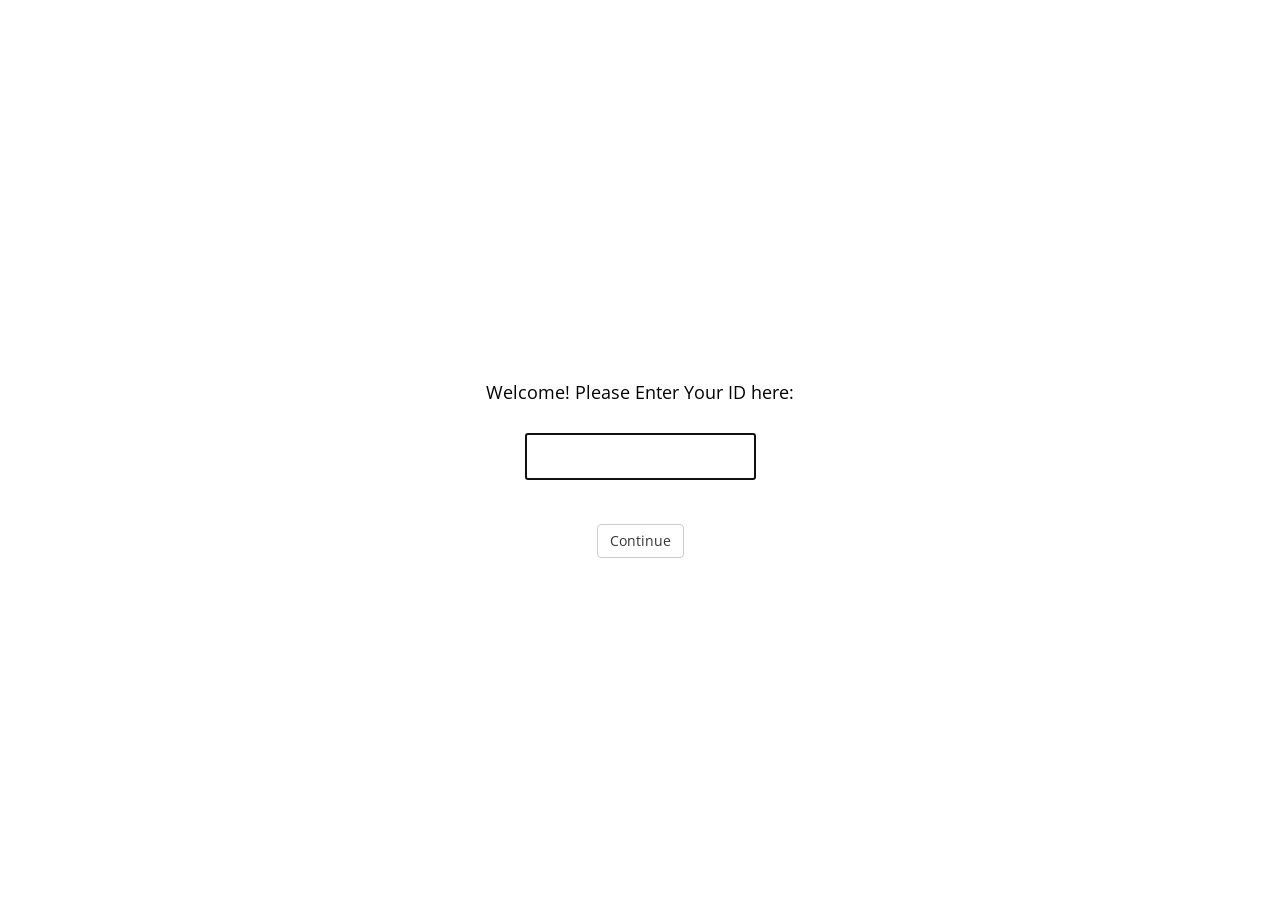
<file: surveyorange/index.html>
<!DOCTYPE html>
<html>
  <head>

    <script src="jspsych.js"></script>
    <script src="./plugins/jspsych-survey-text.js"></script>
     <script src="./plugins/jspsych-survey-html-form.js"></script>
    <link rel="stylesheet" href="./css/jspsych.css"></link>
    <link rel="stylesheet" href="./css/drrp.css"></link>
    <style>
    input[type=text] {
    width: 75%;
    padding: 12px 20px;
    margin: 8px 0;
    box-sizing: border-box;
    }
    </style>
    
  </head>
  <body></body>
  <script>

  	var survey_intro = {
    type: 'survey-text',
    questions: [
      {prompt: 'Welcome! Please Enter Your ID here:', columns: 9, required: true, name: 'ID'},
    ],
    randomize_question_order: false
  };
  var chevron_2_3 = {
		type: 'survey-html-form',
		preamble: '<p> Video 7. </p>',
		html: '<div style="margin: auto;"> <iframe width="720" height="360" src="https://www.youtube.com/embed/04EJR3KF1vE" frameborder="0" allow="accelerometer; autoplay; encrypted-media; gyroscope; picture-in-picture" allowfullscreen></iframe></div> <label class="statement">How useful did you find the captions?</label><ul class="likert"> <li><input type="radio" name="useful_question" value="1" required><label>Strongly Disagree</label></li><li><input type="radio" name="useful_question" value="2"><label>Disagree</label></li><li><input type="radio" name="useful_question" value="3"><label>Neutral</label></li><li><input type="radio" name="useful_question" value="4" required><label>Agree</label></li><li><input type="radio" name="useful_question" value="5"><label>Strongly Agree</label></li></ul><label class="statement">Did you enjoy the video with the caption?</label><ul class="likert"><li><input type="radio" name="enjoy_question" value="1" required><label>Strongly Disagree</label></li><li><input type="radio" name="enjoy_question" value="2"><label>Disagree</label></li><li><input type="radio" name="enjoy_question" value="3"><label>Neutral</label></li><li><input type="radio" name="enjoy_question" value="4" required><label>Agree</label></li><li><input type="radio" name="enjoy_question" value="5"><label>Strongly Agree</label></li></ul><label class="statement">I find the caption in the video easy to follow:</label><ul class="likert"> <li><input type="radio" name="easy_to_follow_question" value="1" required><label>Strongly Disagree</label></li><li><input type="radio" name="easy_to_follow_question" value="2"><label>Disagree</label></li><li><input type="radio" name="easy_to_follow_question" value="3"><label>Neutral</label></li><li><input type="radio" name="easy_to_follow_question" value="4" required><label>Agree</label></li><li><input type="radio" name="easy_to_follow_question" value="5"><label>Strongly Agree</label></li></ul><div name="open_ended_question"><label class="statement">Can you tell us what happened in the video?</label><input type="text" id="comment" name="comment"></div>'
	}  
  var chevron_3_1 = {
		type: 'survey-html-form',
		preamble: '<p> Video 11. </p>',
		html: '<div style="margin: auto;"> <iframe width="720" height="360" src="https://www.youtube.com/embed/V8bCHCvl8zc" frameborder="0" allow="accelerometer; autoplay; encrypted-media; gyroscope; picture-in-picture" allowfullscreen></iframe></div> <label class="statement">How useful did you find the captions?</label><ul class="likert"> <li><input type="radio" name="useful_question" value="1" required><label>Strongly Disagree</label></li><li><input type="radio" name="useful_question" value="2"><label>Disagree</label></li><li><input type="radio" name="useful_question" value="3"><label>Neutral</label></li><li><input type="radio" name="useful_question" value="4" required><label>Agree</label></li><li><input type="radio" name="useful_question" value="5"><label>Strongly Agree</label></li></ul><label class="statement">Did you enjoy the video with the caption?</label><ul class="likert"><li><input type="radio" name="enjoy_question" value="1" required><label>Strongly Disagree</label></li><li><input type="radio" name="enjoy_question" value="2"><label>Disagree</label></li><li><input type="radio" name="enjoy_question" value="3"><label>Neutral</label></li><li><input type="radio" name="enjoy_question" value="4" required><label>Agree</label></li><li><input type="radio" name="enjoy_question" value="5"><label>Strongly Agree</label></li></ul><label class="statement">I find the caption in the video easy to follow:</label><ul class="likert"> <li><input type="radio" name="easy_to_follow_question" value="1" required><label>Strongly Disagree</label></li><li><input type="radio" name="easy_to_follow_question" value="2"><label>Disagree</label></li><li><input type="radio" name="easy_to_follow_question" value="3"><label>Neutral</label></li><li><input type="radio" name="easy_to_follow_question" value="4" required><label>Agree</label></li><li><input type="radio" name="easy_to_follow_question" value="5"><label>Strongly Agree</label></li></ul><div name="open_ended_question"><label class="statement">Can you tell us what happened in the video?</label><input type="text" id="comment" name="comment"></div>'
	}  
  var chevron_4_2 = {
		type: 'survey-html-form',
		preamble: '<p> Video 3. </p>',
		html: '<div style="margin: auto;"> <iframe width="720" height="360" src="https://www.youtube.com/embed/KJskBvcMq2I" frameborder="0" allow="accelerometer; autoplay; encrypted-media; gyroscope; picture-in-picture" allowfullscreen></iframe></div> <label class="statement">How useful did you find the captions?</label><ul class="likert"> <li><input type="radio" name="useful_question" value="1" required><label>Strongly Disagree</label></li><li><input type="radio" name="useful_question" value="2"><label>Disagree</label></li><li><input type="radio" name="useful_question" value="3"><label>Neutral</label></li><li><input type="radio" name="useful_question" value="4" required><label>Agree</label></li><li><input type="radio" name="useful_question" value="5"><label>Strongly Agree</label></li></ul><label class="statement">Did you enjoy the video with the caption?</label><ul class="likert"><li><input type="radio" name="enjoy_question" value="1" required><label>Strongly Disagree</label></li><li><input type="radio" name="enjoy_question" value="2"><label>Disagree</label></li><li><input type="radio" name="enjoy_question" value="3"><label>Neutral</label></li><li><input type="radio" name="enjoy_question" value="4" required><label>Agree</label></li><li><input type="radio" name="enjoy_question" value="5"><label>Strongly Agree</label></li></ul><label class="statement">I find the caption in the video easy to follow:</label><ul class="likert"> <li><input type="radio" name="easy_to_follow_question" value="1" required><label>Strongly Disagree</label></li><li><input type="radio" name="easy_to_follow_question" value="2"><label>Disagree</label></li><li><input type="radio" name="easy_to_follow_question" value="3"><label>Neutral</label></li><li><input type="radio" name="easy_to_follow_question" value="4" required><label>Agree</label></li><li><input type="radio" name="easy_to_follow_question" value="5"><label>Strongly Agree</label></li></ul><div name="open_ended_question"><label class="statement">Can you tell us what happened in the video?</label><input type="text" id="comment" name="comment"></div>'
	}  
var color_2_3 = {
		type: 'survey-html-form',
		preamble: '<p> Video 8. </p>',
		html: '<div style="margin: auto;"> <iframe width="720" height="360" src="https://www.youtube.com/embed/LMuKVu5SoFY" frameborder="0" allow="accelerometer; autoplay; encrypted-media; gyroscope; picture-in-picture" allowfullscreen></iframe></div> <label class="statement">How useful did you find the captions?</label><ul class="likert"> <li><input type="radio" name="useful_question" value="1" required><label>Strongly Disagree</label></li><li><input type="radio" name="useful_question" value="2"><label>Disagree</label></li><li><input type="radio" name="useful_question" value="3"><label>Neutral</label></li><li><input type="radio" name="useful_question" value="4" required><label>Agree</label></li><li><input type="radio" name="useful_question" value="5"><label>Strongly Agree</label></li></ul><label class="statement">Did you enjoy the video with the caption?</label><ul class="likert"><li><input type="radio" name="enjoy_question" value="1" required><label>Strongly Disagree</label></li><li><input type="radio" name="enjoy_question" value="2"><label>Disagree</label></li><li><input type="radio" name="enjoy_question" value="3"><label>Neutral</label></li><li><input type="radio" name="enjoy_question" value="4" required><label>Agree</label></li><li><input type="radio" name="enjoy_question" value="5"><label>Strongly Agree</label></li></ul><label class="statement">I find the caption in the video easy to follow:</label><ul class="likert"> <li><input type="radio" name="easy_to_follow_question" value="1" required><label>Strongly Disagree</label></li><li><input type="radio" name="easy_to_follow_question" value="2"><label>Disagree</label></li><li><input type="radio" name="easy_to_follow_question" value="3"><label>Neutral</label></li><li><input type="radio" name="easy_to_follow_question" value="4" required><label>Agree</label></li><li><input type="radio" name="easy_to_follow_question" value="5"><label>Strongly Agree</label></li></ul><div name="open_ended_question"><label class="statement">Can you tell us what happened in the video?</label><input type="text" id="comment" name="comment"></div>'
	}
  var color_3_1 = {
		type: 'survey-html-form',
		preamble: '<p> Video 12. </p>',
		html: '<div style="margin: auto;"> <iframe width="720" height="360" src="https://www.youtube.com/embed/58u6ELq_kHw" frameborder="0" allow="accelerometer; autoplay; encrypted-media; gyroscope; picture-in-picture" allowfullscreen></iframe></div> <label class="statement">How useful did you find the captions?</label><ul class="likert"> <li><input type="radio" name="useful_question" value="1" required><label>Strongly Disagree</label></li><li><input type="radio" name="useful_question" value="2"><label>Disagree</label></li><li><input type="radio" name="useful_question" value="3"><label>Neutral</label></li><li><input type="radio" name="useful_question" value="4" required><label>Agree</label></li><li><input type="radio" name="useful_question" value="5"><label>Strongly Agree</label></li></ul><label class="statement">Did you enjoy the video with the caption?</label><ul class="likert"><li><input type="radio" name="enjoy_question" value="1" required><label>Strongly Disagree</label></li><li><input type="radio" name="enjoy_question" value="2"><label>Disagree</label></li><li><input type="radio" name="enjoy_question" value="3"><label>Neutral</label></li><li><input type="radio" name="enjoy_question" value="4" required><label>Agree</label></li><li><input type="radio" name="enjoy_question" value="5"><label>Strongly Agree</label></li></ul><label class="statement">I find the caption in the video easy to follow:</label><ul class="likert"> <li><input type="radio" name="easy_to_follow_question" value="1" required><label>Strongly Disagree</label></li><li><input type="radio" name="easy_to_follow_question" value="2"><label>Disagree</label></li><li><input type="radio" name="easy_to_follow_question" value="3"><label>Neutral</label></li><li><input type="radio" name="easy_to_follow_question" value="4" required><label>Agree</label></li><li><input type="radio" name="easy_to_follow_question" value="5"><label>Strongly Agree</label></li></ul><div name="open_ended_question"><label class="statement">Can you tell us what happened in the video?</label><input type="text" id="comment" name="comment"></div>'
	}
  var color_4_2 = {
		type: 'survey-html-form',
		preamble: '<p> Video 4. </p>',
		html: '<div style="margin: auto;"> <iframe width="720" height="360" src="https://www.youtube.com/embed/B5AeJVJrTVs" frameborder="0" allow="accelerometer; autoplay; encrypted-media; gyroscope; picture-in-picture" allowfullscreen></iframe></div> <label class="statement">How useful did you find the captions?</label><ul class="likert"> <li><input type="radio" name="useful_question" value="1" required><label>Strongly Disagree</label></li><li><input type="radio" name="useful_question" value="2"><label>Disagree</label></li><li><input type="radio" name="useful_question" value="3"><label>Neutral</label></li><li><input type="radio" name="useful_question" value="4" required><label>Agree</label></li><li><input type="radio" name="useful_question" value="5"><label>Strongly Agree</label></li></ul><label class="statement">Did you enjoy the video with the caption?</label><ul class="likert"><li><input type="radio" name="enjoy_question" value="1" required><label>Strongly Disagree</label></li><li><input type="radio" name="enjoy_question" value="2"><label>Disagree</label></li><li><input type="radio" name="enjoy_question" value="3"><label>Neutral</label></li><li><input type="radio" name="enjoy_question" value="4" required><label>Agree</label></li><li><input type="radio" name="enjoy_question" value="5"><label>Strongly Agree</label></li></ul><label class="statement">I find the caption in the video easy to follow:</label><ul class="likert"> <li><input type="radio" name="easy_to_follow_question" value="1" required><label>Strongly Disagree</label></li><li><input type="radio" name="easy_to_follow_question" value="2"><label>Disagree</label></li><li><input type="radio" name="easy_to_follow_question" value="3"><label>Neutral</label></li><li><input type="radio" name="easy_to_follow_question" value="4" required><label>Agree</label></li><li><input type="radio" name="easy_to_follow_question" value="5"><label>Strongly Agree</label></li></ul><div name="open_ended_question"><label class="statement">Can you tell us what happened in the video?</label><input type="text" id="comment" name="comment"></div>'
	}  
var emoji_2_3 = {
		type: 'survey-html-form',
		preamble: '<p> Video 5. </p>',
		html: '<div style="margin: auto;"> <iframe width="720" height="360" src="https://www.youtube.com/embed/Yav6HH9RXW8" frameborder="0" allow="accelerometer; autoplay; encrypted-media; gyroscope; picture-in-picture" allowfullscreen></iframe></div> <label class="statement">How useful did you find the captions?</label><ul class="likert"> <li><input type="radio" name="useful_question" value="1" required><label>Strongly Disagree</label></li><li><input type="radio" name="useful_question" value="2"><label>Disagree</label></li><li><input type="radio" name="useful_question" value="3"><label>Neutral</label></li><li><input type="radio" name="useful_question" value="4" required><label>Agree</label></li><li><input type="radio" name="useful_question" value="5"><label>Strongly Agree</label></li></ul><label class="statement">Did you enjoy the video with the caption?</label><ul class="likert"><li><input type="radio" name="enjoy_question" value="1" required><label>Strongly Disagree</label></li><li><input type="radio" name="enjoy_question" value="2"><label>Disagree</label></li><li><input type="radio" name="enjoy_question" value="3"><label>Neutral</label></li><li><input type="radio" name="enjoy_question" value="4" required><label>Agree</label></li><li><input type="radio" name="enjoy_question" value="5"><label>Strongly Agree</label></li></ul><label class="statement">I find the caption in the video easy to follow:</label><ul class="likert"> <li><input type="radio" name="easy_to_follow_question" value="1" required><label>Strongly Disagree</label></li><li><input type="radio" name="easy_to_follow_question" value="2"><label>Disagree</label></li><li><input type="radio" name="easy_to_follow_question" value="3"><label>Neutral</label></li><li><input type="radio" name="easy_to_follow_question" value="4" required><label>Agree</label></li><li><input type="radio" name="easy_to_follow_question" value="5"><label>Strongly Agree</label></li></ul><div name="open_ended_question"><label class="statement">Can you tell us what happened in the video?</label><input type="text" id="comment" name="comment"></div>'
	}
var emoji_3_1 = {
		type: 'survey-html-form',
		preamble: '<p> Video 9. </p>',
		html: '<div style="margin: auto;"> <iframe width="720" height="360" src="https://www.youtube.com/embed/7pUdXl_1bmQ" frameborder="0" allow="accelerometer; autoplay; encrypted-media; gyroscope; picture-in-picture" allowfullscreen></iframe></div> <label class="statement">How useful did you find the captions?</label><ul class="likert"> <li><input type="radio" name="useful_question" value="1" required><label>Strongly Disagree</label></li><li><input type="radio" name="useful_question" value="2"><label>Disagree</label></li><li><input type="radio" name="useful_question" value="3"><label>Neutral</label></li><li><input type="radio" name="useful_question" value="4" required><label>Agree</label></li><li><input type="radio" name="useful_question" value="5"><label>Strongly Agree</label></li></ul><label class="statement">Did you enjoy the video with the caption?</label><ul class="likert"><li><input type="radio" name="enjoy_question" value="1" required><label>Strongly Disagree</label></li><li><input type="radio" name="enjoy_question" value="2"><label>Disagree</label></li><li><input type="radio" name="enjoy_question" value="3"><label>Neutral</label></li><li><input type="radio" name="enjoy_question" value="4" required><label>Agree</label></li><li><input type="radio" name="enjoy_question" value="5"><label>Strongly Agree</label></li></ul><label class="statement">I find the caption in the video easy to follow:</label><ul class="likert"> <li><input type="radio" name="easy_to_follow_question" value="1" required><label>Strongly Disagree</label></li><li><input type="radio" name="easy_to_follow_question" value="2"><label>Disagree</label></li><li><input type="radio" name="easy_to_follow_question" value="3"><label>Neutral</label></li><li><input type="radio" name="easy_to_follow_question" value="4" required><label>Agree</label></li><li><input type="radio" name="easy_to_follow_question" value="5"><label>Strongly Agree</label></li></ul><div name="open_ended_question"><label class="statement">Can you tell us what happened in the video?</label><input type="text" id="comment" name="comment"></div>'
	}
var emoji_4_2 = {
		type: 'survey-html-form',
		preamble: '<p> Video 1. </p>',
		html: '<div style="margin: auto;"> <iframe width="720" height="360" src="https://www.youtube.com/embed/M-PSYm2nSEg" frameborder="0" allow="accelerometer; autoplay; encrypted-media; gyroscope; picture-in-picture" allowfullscreen></iframe></div> <label class="statement">How useful did you find the captions?</label><ul class="likert"> <li><input type="radio" name="useful_question" value="1" required><label>Strongly Disagree</label></li><li><input type="radio" name="useful_question" value="2"><label>Disagree</label></li><li><input type="radio" name="useful_question" value="3"><label>Neutral</label></li><li><input type="radio" name="useful_question" value="4" required><label>Agree</label></li><li><input type="radio" name="useful_question" value="5"><label>Strongly Agree</label></li></ul><label class="statement">Did you enjoy the video with the caption?</label><ul class="likert"><li><input type="radio" name="enjoy_question" value="1" required><label>Strongly Disagree</label></li><li><input type="radio" name="enjoy_question" value="2"><label>Disagree</label></li><li><input type="radio" name="enjoy_question" value="3"><label>Neutral</label></li><li><input type="radio" name="enjoy_question" value="4" required><label>Agree</label></li><li><input type="radio" name="enjoy_question" value="5"><label>Strongly Agree</label></li></ul><label class="statement">I find the caption in the video easy to follow:</label><ul class="likert"> <li><input type="radio" name="easy_to_follow_question" value="1" required><label>Strongly Disagree</label></li><li><input type="radio" name="easy_to_follow_question" value="2"><label>Disagree</label></li><li><input type="radio" name="easy_to_follow_question" value="3"><label>Neutral</label></li><li><input type="radio" name="easy_to_follow_question" value="4" required><label>Agree</label></li><li><input type="radio" name="easy_to_follow_question" value="5"><label>Strongly Agree</label></li></ul><div name="open_ended_question"><label class="statement">Can you tell us what happened in the video?</label><input type="text" id="comment" name="comment"></div>'
	}
var voice_2_3 = {
		type: 'survey-html-form',
		preamble: '<p> Video 6. </p>',
		html: '<div style="margin: auto;"> <iframe width="720" height="360" src="https://www.youtube.com/embed/IC34lQF9O5Q" frameborder="0" allow="accelerometer; autoplay; encrypted-media; gyroscope; picture-in-picture" allowfullscreen></iframe></div> <label class="statement">How useful did you find the captions?</label><ul class="likert"> <li><input type="radio" name="useful_question" value="1" required><label>Strongly Disagree</label></li><li><input type="radio" name="useful_question" value="2"><label>Disagree</label></li><li><input type="radio" name="useful_question" value="3"><label>Neutral</label></li><li><input type="radio" name="useful_question" value="4" required><label>Agree</label></li><li><input type="radio" name="useful_question" value="5"><label>Strongly Agree</label></li></ul><label class="statement">Did you enjoy the video with the caption?</label><ul class="likert"><li><input type="radio" name="enjoy_question" value="1" required><label>Strongly Disagree</label></li><li><input type="radio" name="enjoy_question" value="2"><label>Disagree</label></li><li><input type="radio" name="enjoy_question" value="3"><label>Neutral</label></li><li><input type="radio" name="enjoy_question" value="4" required><label>Agree</label></li><li><input type="radio" name="enjoy_question" value="5"><label>Strongly Agree</label></li></ul><label class="statement">I find the caption in the video easy to follow:</label><ul class="likert"> <li><input type="radio" name="easy_to_follow_question" value="1" required><label>Strongly Disagree</label></li><li><input type="radio" name="easy_to_follow_question" value="2"><label>Disagree</label></li><li><input type="radio" name="easy_to_follow_question" value="3"><label>Neutral</label></li><li><input type="radio" name="easy_to_follow_question" value="4" required><label>Agree</label></li><li><input type="radio" name="easy_to_follow_question" value="5"><label>Strongly Agree</label></li></ul><div name="open_ended_question"><label class="statement">Can you tell us what happened in the video?</label><input type="text" id="comment" name="comment"></div>'
	}
var voice_3_1 = {
		type: 'survey-html-form',
		preamble: '<p> Video 10. </p>',
		html: '<div style="margin: auto;"> <iframe width="720" height="360" src="https://www.youtube.com/embed/rjgTfa2tM3A" frameborder="0" allow="accelerometer; autoplay; encrypted-media; gyroscope; picture-in-picture" allowfullscreen></iframe></div> <label class="statement">How useful did you find the captions?</label><ul class="likert"> <li><input type="radio" name="useful_question" value="1" required><label>Strongly Disagree</label></li><li><input type="radio" name="useful_question" value="2"><label>Disagree</label></li><li><input type="radio" name="useful_question" value="3"><label>Neutral</label></li><li><input type="radio" name="useful_question" value="4" required><label>Agree</label></li><li><input type="radio" name="useful_question" value="5"><label>Strongly Agree</label></li></ul><label class="statement">Did you enjoy the video with the caption?</label><ul class="likert"><li><input type="radio" name="enjoy_question" value="1" required><label>Strongly Disagree</label></li><li><input type="radio" name="enjoy_question" value="2"><label>Disagree</label></li><li><input type="radio" name="enjoy_question" value="3"><label>Neutral</label></li><li><input type="radio" name="enjoy_question" value="4" required><label>Agree</label></li><li><input type="radio" name="enjoy_question" value="5"><label>Strongly Agree</label></li></ul><label class="statement">I find the caption in the video easy to follow:</label><ul class="likert"> <li><input type="radio" name="easy_to_follow_question" value="1" required><label>Strongly Disagree</label></li><li><input type="radio" name="easy_to_follow_question" value="2"><label>Disagree</label></li><li><input type="radio" name="easy_to_follow_question" value="3"><label>Neutral</label></li><li><input type="radio" name="easy_to_follow_question" value="4" required><label>Agree</label></li><li><input type="radio" name="easy_to_follow_question" value="5"><label>Strongly Agree</label></li></ul><div name="open_ended_question"><label class="statement">Can you tell us what happened in the video?</label><input type="text" id="comment" name="comment"></div>'
	}
var voice_4_2 = {
		type: 'survey-html-form',
		preamble: '<p> Video 2. </p>',
		html: '<div style="margin: auto;"> <iframe width="720" height="360" src="https://www.youtube.com/embed/kR5JTzvwmVc" frameborder="0" allow="accelerometer; autoplay; encrypted-media; gyroscope; picture-in-picture" allowfullscreen></iframe></div> <label class="statement">How useful did you find the captions?</label><ul class="likert"> <li><input type="radio" name="useful_question" value="1" required><label>Strongly Disagree</label></li><li><input type="radio" name="useful_question" value="2"><label>Disagree</label></li><li><input type="radio" name="useful_question" value="3"><label>Neutral</label></li><li><input type="radio" name="useful_question" value="4" required><label>Agree</label></li><li><input type="radio" name="useful_question" value="5"><label>Strongly Agree</label></li></ul><label class="statement">Did you enjoy the video with the caption?</label><ul class="likert"><li><input type="radio" name="enjoy_question" value="1" required><label>Strongly Disagree</label></li><li><input type="radio" name="enjoy_question" value="2"><label>Disagree</label></li><li><input type="radio" name="enjoy_question" value="3"><label>Neutral</label></li><li><input type="radio" name="enjoy_question" value="4" required><label>Agree</label></li><li><input type="radio" name="enjoy_question" value="5"><label>Strongly Agree</label></li></ul><label class="statement">I find the caption in the video easy to follow:</label><ul class="likert"> <li><input type="radio" name="easy_to_follow_question" value="1" required><label>Strongly Disagree</label></li><li><input type="radio" name="easy_to_follow_question" value="2"><label>Disagree</label></li><li><input type="radio" name="easy_to_follow_question" value="3"><label>Neutral</label></li><li><input type="radio" name="easy_to_follow_question" value="4" required><label>Agree</label></li><li><input type="radio" name="easy_to_follow_question" value="5"><label>Strongly Agree</label></li></ul><div name="open_ended_question"><label class="statement">Can you tell us what happened in the video?</label><input type="text" id="comment" name="comment"></div>'
	}
   var survey_finish = {
		type: 'survey-html-form',
		preamble: '<p> The Experiment Has Been Finished. Please click "Continue" and then close out of the webpage. </p>',
		html: '<p> <b>Thanks For Your Participation.</b> </p>'
	}	   

  	jsPsych.init({
	timeline: [
                survey_intro, 
                emoji_4_2,
                voice_4_2,
				chevron_4_2,  
                color_4_2,
				emoji_2_3,
				voice_2_3,
                chevron_2_3, 
                color_2_3,
				emoji_3_1,
                voice_3_1,
                chevron_3_1, 
                color_3_1,
                survey_finish],
    on_finish: function() { 
    	// jsPsych.data.displayData('json')
    	// var responseData = jsPsych.data.get().last(1)
    	// console.log(responseData)
    // Create a request variable and assign a new XMLHttpRequest object to it.
    var request = new XMLHttpRequest()

    // Open a new connection, using the GET request on the URL endpoint
    request.open('POST', 'http://captionsl.gallaudet.me/caption/data/save/orange', true)
    request.setRequestHeader('Content-Type', 'application/json');

    // Send request
    request.send(jsPsych.data.get().json())
    
  }
  });
  </script>
  </html>
</file>
<file: surveyorange/css/jspsych.css>
/*
 * CSS for jsPsych experiments.
 *
 * This stylesheet provides minimal styling to make jsPsych
 * experiments look polished without any additional styles.
 */

 @import url(https://fonts.googleapis.com/css?family=Open+Sans:400italic,700italic,400,700);

/* Container holding jsPsych content */

 .jspsych-display-element {
   display: flex;
   flex-direction: column;
   overflow-y: auto;
 }

 .jspsych-display-element:focus {
   outline: none;
 }

 .jspsych-content-wrapper {
   display: flex;
   margin: auto;
   flex: 1 1 100%;
   width: 100%;
 }

 .jspsych-content {
   max-width: 95%; /* this is mainly an IE 10-11 fix */
   text-align: center;
   margin: auto; /* this is for overflowing content */
 }

 .jspsych-top {
   align-items: flex-start;
 }

 .jspsych-middle {
   align-items: center;
 }

/* fonts and type */

.jspsych-display-element {
  font-family: 'Open Sans', 'Arial', sans-serif;
  font-size: 18px;
  line-height: 1.6em;
}

/* Form elements like input fields and buttons */

.jspsych-display-element input[type="text"] {
  font-family: 'Open Sans', 'Arial', sans-serif;
  font-size: 14px;
}

/* borrowing Bootstrap style for btn elements, but combining styles a bit */
.jspsych-btn {
  display: inline-block;
  padding: 6px 12px;
  margin: 0px;
  font-size: 14px;
  font-weight: 400;
  font-family: 'Open Sans', 'Arial', sans-serif;
  cursor: pointer;
  line-height: 1.4;
  text-align: center;
  white-space: nowrap;
  vertical-align: middle;
  background-image: none;
  border: 1px solid transparent;
  border-radius: 4px;
  color: #333;
  background-color: #fff;
  border-color: #ccc;
}

.jspsych-btn:hover {
  background-color: #ddd;
  border-color: #aaa;
}

.jspsych-btn:disabled {
  background-color: #eee;
  color: #aaa;
  border-color: #ccc;
  cursor: not-allowed;
}

/* jsPsych progress bar */

#jspsych-progressbar-container {
  color: #555;
  border-bottom: 1px solid #dedede;
  background-color: #f9f9f9;
  margin-bottom: 1em;
  text-align: center;
  padding: 8px 0px;
  width: 100%;
  line-height: 1em;
}
#jspsych-progressbar-container span {
  font-size: 14px;
  padding-right: 14px;
}
#jspsych-progressbar-outer {
  background-color: #eee;
  width: 50%;
  margin: auto;
  height: 14px;
  display: inline-block;
  vertical-align: middle;
  box-shadow: inset 0 1px 2px rgba(0,0,0,0.1);
}
#jspsych-progressbar-inner {
  background-color: #aaa;
  width: 0%;
  height: 100%;
}

/* Control appearance of jsPsych.data.displayData() */
#jspsych-data-display {
  text-align: left;
}
</file>
<file: surveyorange/css/drrp.css>
.statement {
  display:block;
  font-size: 14px;
  font-weight: bold;
  padding: 30px 0 0 4.25%;
  margin-bottom:10px;
}
 .likert {
  list-style:none;
  width:100%;
  margin:0;
  padding:0 0 35px;
  display:block;
  border-bottom:2px solid #efefef;
}
 .likert:last-of-type {border-bottom:0;}
 .likert:before {
  content: '';
  position:relative;
  top:11px;
  left:9.5%;
  display:block;
  background-color:#efefef;
  height:4px;
  width:78%;
}
 .likert li {
  display:inline-block;
  width:19%;
  text-align:center;
  vertical-align: top;
}
 .likert li input[type=radio] {
  display:block;
  position:relative;
  top:0;
  left:50%;
  margin-left:-6px;
  
}
.open_ended_question {
  width:100%;
  margin:0;
  padding:0 0 35px;
  display:block;
  border-bottom:2px solid #efefef;
}
</file>
<file: surveypurple/css/jspsych.css>
/*
 * CSS for jsPsych experiments.
 *
 * This stylesheet provides minimal styling to make jsPsych
 * experiments look polished without any additional styles.
 */

 @import url(https://fonts.googleapis.com/css?family=Open+Sans:400italic,700italic,400,700);

/* Container holding jsPsych content */

 .jspsych-display-element {
   display: flex;
   flex-direction: column;
   overflow-y: auto;
 }

 .jspsych-display-element:focus {
   outline: none;
 }

 .jspsych-content-wrapper {
   display: flex;
   margin: auto;
   flex: 1 1 100%;
   width: 100%;
 }

 .jspsych-content {
   max-width: 95%; /* this is mainly an IE 10-11 fix */
   text-align: center;
   margin: auto; /* this is for overflowing content */
 }

 .jspsych-top {
   align-items: flex-start;
 }

 .jspsych-middle {
   align-items: center;
 }

/* fonts and type */

.jspsych-display-element {
  font-family: 'Open Sans', 'Arial', sans-serif;
  font-size: 18px;
  line-height: 1.6em;
}

/* Form elements like input fields and buttons */

.jspsych-display-element input[type="text"] {
  font-family: 'Open Sans', 'Arial', sans-serif;
  font-size: 14px;
}

/* borrowing Bootstrap style for btn elements, but combining styles a bit */
.jspsych-btn {
  display: inline-block;
  padding: 6px 12px;
  margin: 0px;
  font-size: 14px;
  font-weight: 400;
  font-family: 'Open Sans', 'Arial', sans-serif;
  cursor: pointer;
  line-height: 1.4;
  text-align: center;
  white-space: nowrap;
  vertical-align: middle;
  background-image: none;
  border: 1px solid transparent;
  border-radius: 4px;
  color: #333;
  background-color: #fff;
  border-color: #ccc;
}

.jspsych-btn:hover {
  background-color: #ddd;
  border-color: #aaa;
}

.jspsych-btn:disabled {
  background-color: #eee;
  color: #aaa;
  border-color: #ccc;
  cursor: not-allowed;
}

/* jsPsych progress bar */

#jspsych-progressbar-container {
  color: #555;
  border-bottom: 1px solid #dedede;
  background-color: #f9f9f9;
  margin-bottom: 1em;
  text-align: center;
  padding: 8px 0px;
  width: 100%;
  line-height: 1em;
}
#jspsych-progressbar-container span {
  font-size: 14px;
  padding-right: 14px;
}
#jspsych-progressbar-outer {
  background-color: #eee;
  width: 50%;
  margin: auto;
  height: 14px;
  display: inline-block;
  vertical-align: middle;
  box-shadow: inset 0 1px 2px rgba(0,0,0,0.1);
}
#jspsych-progressbar-inner {
  background-color: #aaa;
  width: 0%;
  height: 100%;
}

/* Control appearance of jsPsych.data.displayData() */
#jspsych-data-display {
  text-align: left;
}
</file>
<file: surveypurple/css/drrp.css>
.statement {
  display:block;
  font-size: 14px;
  font-weight: bold;
  padding: 30px 0 0 4.25%;
  margin-bottom:10px;
}
 .likert {
  list-style:none;
  width:100%;
  margin:0;
  padding:0 0 35px;
  display:block;
  border-bottom:2px solid #efefef;
}
 .likert:last-of-type {border-bottom:0;}
 .likert:before {
  content: '';
  position:relative;
  top:11px;
  left:9.5%;
  display:block;
  background-color:#efefef;
  height:4px;
  width:78%;
}
 .likert li {
  display:inline-block;
  width:19%;
  text-align:center;
  vertical-align: top;
}
 .likert li input[type=radio] {
  display:block;
  position:relative;
  top:0;
  left:50%;
  margin-left:-6px;
  
}
.open_ended_question {
  width:100%;
  margin:0;
  padding:0 0 35px;
  display:block;
  border-bottom:2px solid #efefef;
}
</file>
<file: surveyred/css/jspsych.css>
/*
 * CSS for jsPsych experiments.
 *
 * This stylesheet provides minimal styling to make jsPsych
 * experiments look polished without any additional styles.
 */

 @import url(https://fonts.googleapis.com/css?family=Open+Sans:400italic,700italic,400,700);

/* Container holding jsPsych content */

 .jspsych-display-element {
   display: flex;
   flex-direction: column;
   overflow-y: auto;
 }

 .jspsych-display-element:focus {
   outline: none;
 }

 .jspsych-content-wrapper {
   display: flex;
   margin: auto;
   flex: 1 1 100%;
   width: 100%;
 }

 .jspsych-content {
   max-width: 95%; /* this is mainly an IE 10-11 fix */
   text-align: center;
   margin: auto; /* this is for overflowing content */
 }

 .jspsych-top {
   align-items: flex-start;
 }

 .jspsych-middle {
   align-items: center;
 }

/* fonts and type */

.jspsych-display-element {
  font-family: 'Open Sans', 'Arial', sans-serif;
  font-size: 18px;
  line-height: 1.6em;
}

/* Form elements like input fields and buttons */

.jspsych-display-element input[type="text"] {
  font-family: 'Open Sans', 'Arial', sans-serif;
  font-size: 14px;
}

/* borrowing Bootstrap style for btn elements, but combining styles a bit */
.jspsych-btn {
  display: inline-block;
  padding: 6px 12px;
  margin: 0px;
  font-size: 14px;
  font-weight: 400;
  font-family: 'Open Sans', 'Arial', sans-serif;
  cursor: pointer;
  line-height: 1.4;
  text-align: center;
  white-space: nowrap;
  vertical-align: middle;
  background-image: none;
  border: 1px solid transparent;
  border-radius: 4px;
  color: #333;
  background-color: #fff;
  border-color: #ccc;
}

.jspsych-btn:hover {
  background-color: #ddd;
  border-color: #aaa;
}

.jspsych-btn:disabled {
  background-color: #eee;
  color: #aaa;
  border-color: #ccc;
  cursor: not-allowed;
}

/* jsPsych progress bar */

#jspsych-progressbar-container {
  color: #555;
  border-bottom: 1px solid #dedede;
  background-color: #f9f9f9;
  margin-bottom: 1em;
  text-align: center;
  padding: 8px 0px;
  width: 100%;
  line-height: 1em;
}
#jspsych-progressbar-container span {
  font-size: 14px;
  padding-right: 14px;
}
#jspsych-progressbar-outer {
  background-color: #eee;
  width: 50%;
  margin: auto;
  height: 14px;
  display: inline-block;
  vertical-align: middle;
  box-shadow: inset 0 1px 2px rgba(0,0,0,0.1);
}
#jspsych-progressbar-inner {
  background-color: #aaa;
  width: 0%;
  height: 100%;
}

/* Control appearance of jsPsych.data.displayData() */
#jspsych-data-display {
  text-align: left;
}
</file>
<file: surveyred/css/drrp.css>
.statement {
  display:block;
  font-size: 14px;
  font-weight: bold;
  padding: 30px 0 0 4.25%;
  margin-bottom:10px;
}
 .likert {
  list-style:none;
  width:100%;
  margin:0;
  padding:0 0 35px;
  display:block;
  border-bottom:2px solid #efefef;
}
 .likert:last-of-type {border-bottom:0;}
 .likert:before {
  content: '';
  position:relative;
  top:11px;
  left:9.5%;
  display:block;
  background-color:#efefef;
  height:4px;
  width:78%;
}
 .likert li {
  display:inline-block;
  width:19%;
  text-align:center;
  vertical-align: top;
}
 .likert li input[type=radio] {
  display:block;
  position:relative;
  top:0;
  left:50%;
  margin-left:-6px;
  
}
.open_ended_question {
  width:100%;
  margin:0;
  padding:0 0 35px;
  display:block;
  border-bottom:2px solid #efefef;
}
</file>
